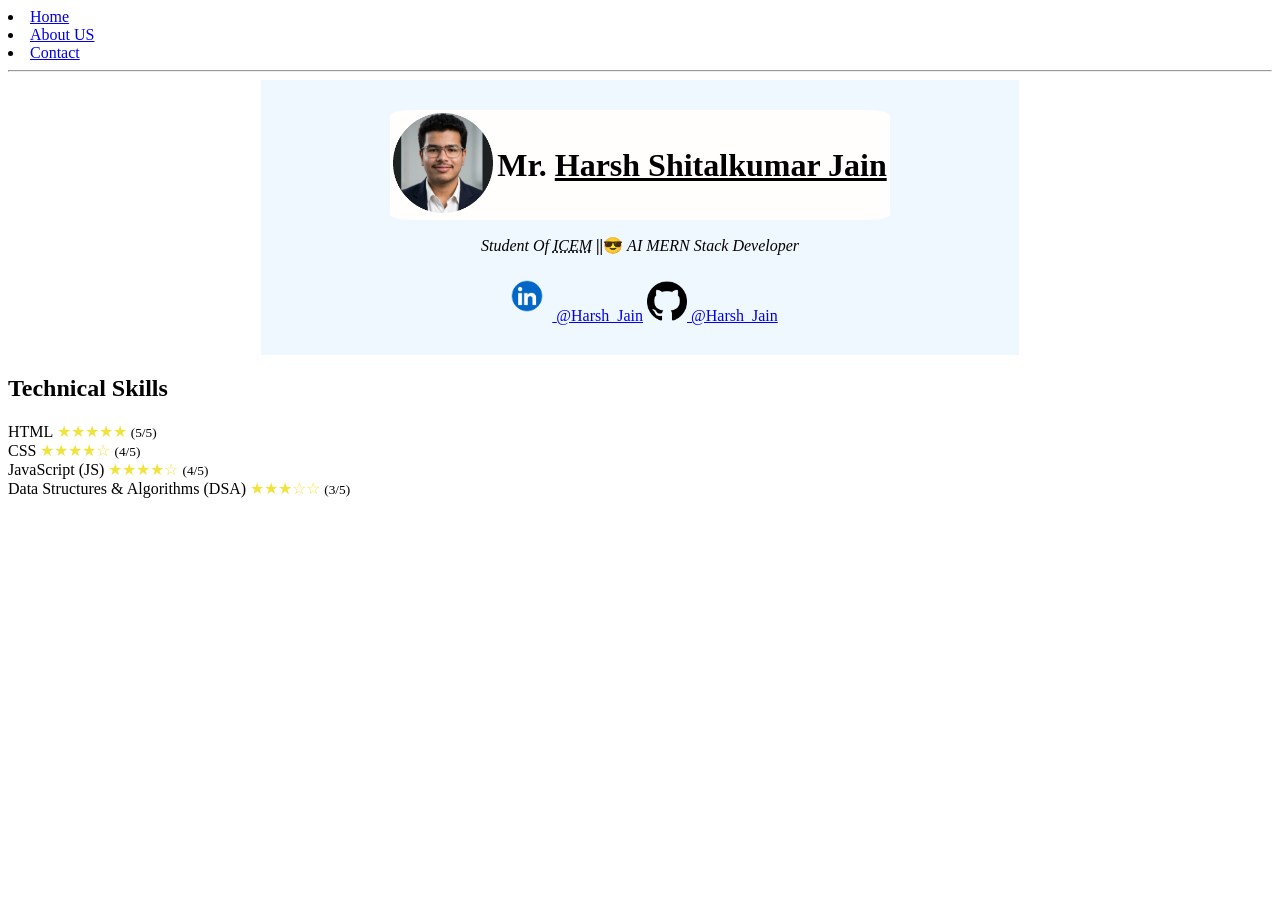
<file: index.html>
<!DOCTYPE html>
<html lang="en">
<head>
    <meta charset="UTF-8">
    <meta name="viewport" content="width=device-width, initial-scale=1.0">
    <title>Portfolio</title>
    <link rel="stylesheet" href="index.css">
</head>
<body>
    <header>
        <nav>
            <li><a href="index.html">Home</a></li>
            <li><a href="About.html">About US</a></li>
            <li><a href="contact.html">Contact</a></li>
        </nav>
    </header>
    <hr>
    
    <main>
        <div class="fmn">
            <div id="imgdiv">
                <table>
                    <tbody>
                        <tr>
                            <td><img src="images/harsh prof pic.png" height="100" width="100" alt="profile image of student"></td>
                            <td><h1><strong>Mr. </strong><u>Harsh Shitalkumar Jain</u></h1></td>
                        </tr>
                    </tbody>
                </table>
            </div>
            
            <p><em>Student Of <abbr title="Indira College OF Engineering And Managment">ICEM</abbr></em> <b>||</b>😎 <em>AI MERN Stack Developer</em></p>
            
            <section>
                <div id="contactus">
                    <a href="https://in.linkedin.com/in/harsh-jain-51571a31a"><img src="images/linkdin.webp" height="50" width="50" alt="Linkdin profile"> <span>@Harsh_Jain</span></a>
                    <a href="https://github.com/harshjain5305-hash/"><img src="images/github-logo.png" height="40" width="40" alt="Linkdin profile"> <span>@Harsh_Jain</span></a>
                </div>
            </section>
        </div>

        <!-- Added Skills Section -->
        <section id="skills-section">
            <h2>Technical Skills</h2>
            <div class="skills-container">
                <div class="skill-item">
                    <span class="skill-name">HTML</span>
                    <span class="skill-rating">★★★★★ </span><small>(5/5)</small>
                </div>
                <div class="skill-item">
                    <span class="skill-name">CSS</span>
                    <span class="skill-rating">★★★★☆ </span><small>(4/5)</small>
                </div>
                <div class="skill-item">
                    <span class="skill-name">JavaScript (JS)</span>
                    <span class="skill-rating">★★★★☆ </span><small>(4/5)</small>
                </div>
                <div class="skill-item">
                    <span class="skill-name">Data Structures & Algorithms (DSA)</span>
                    <span class="skill-rating">★★★☆☆ </span><small>(3/5)</small>
                </div>
            </div>
        </section>
    </main>
</body>
</html>
</file>
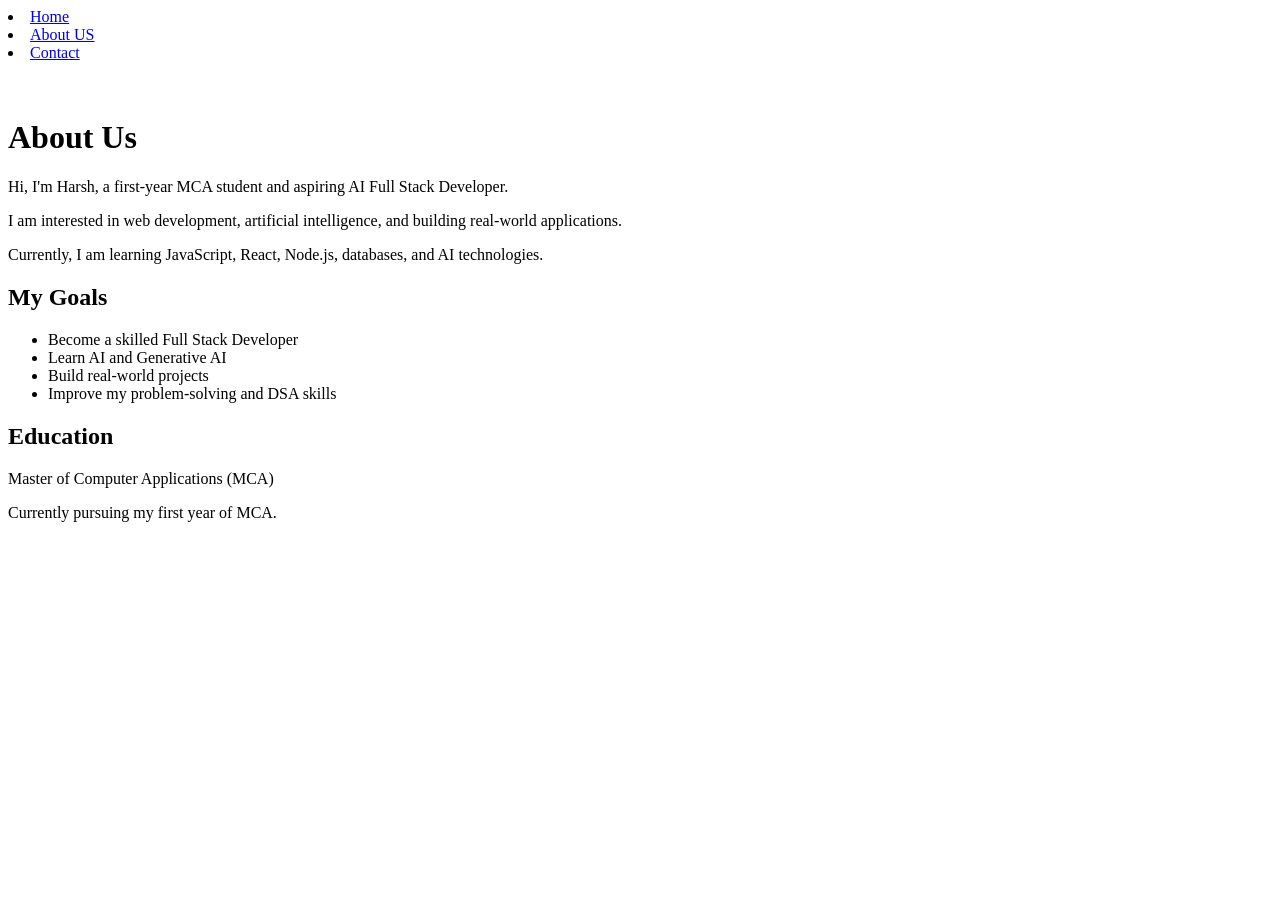
<file: About.html>
<!DOCTYPE html>
<html lang="en">
<head>
    <meta charset="UTF-8">
    <meta name="viewport" content="width=device-width, initial-scale=1.0">
    <title>About Us</title>
</head>

<body>

    <header>
        <nav>
            <li><a href="index.html">Home</a></li>
            <li><a href="About.html">About US</a></li>
            <li><a href="contact.html">Contact</a></li>
        </nav>
        <br><br>
        <h1>About Us</h1>
        
    </header>

    <main>
<section>
    
    <p>
        Hi, I'm Harsh, a first-year MCA student and aspiring
        AI Full Stack Developer.
    </p>

    <p>
        I am interested in web development, artificial intelligence,
        and building real-world applications.
    </p>

    <p>
        Currently, I am learning JavaScript, React, Node.js,
        databases, and AI technologies.
    </p>

    <h2>My Goals</h2>

    <ul>
        <li>Become a skilled Full Stack Developer</li>
        <li>Learn AI and Generative AI</li>
        <li>Build real-world projects</li>
        <li>Improve my problem-solving and DSA skills</li>
    </ul>

    <h2>Education</h2>

    <p>
        Master of Computer Applications (MCA)
    </p>

    <p>
        Currently pursuing my first year of MCA.
    </p>
</section>

</body>
</html>
</file>
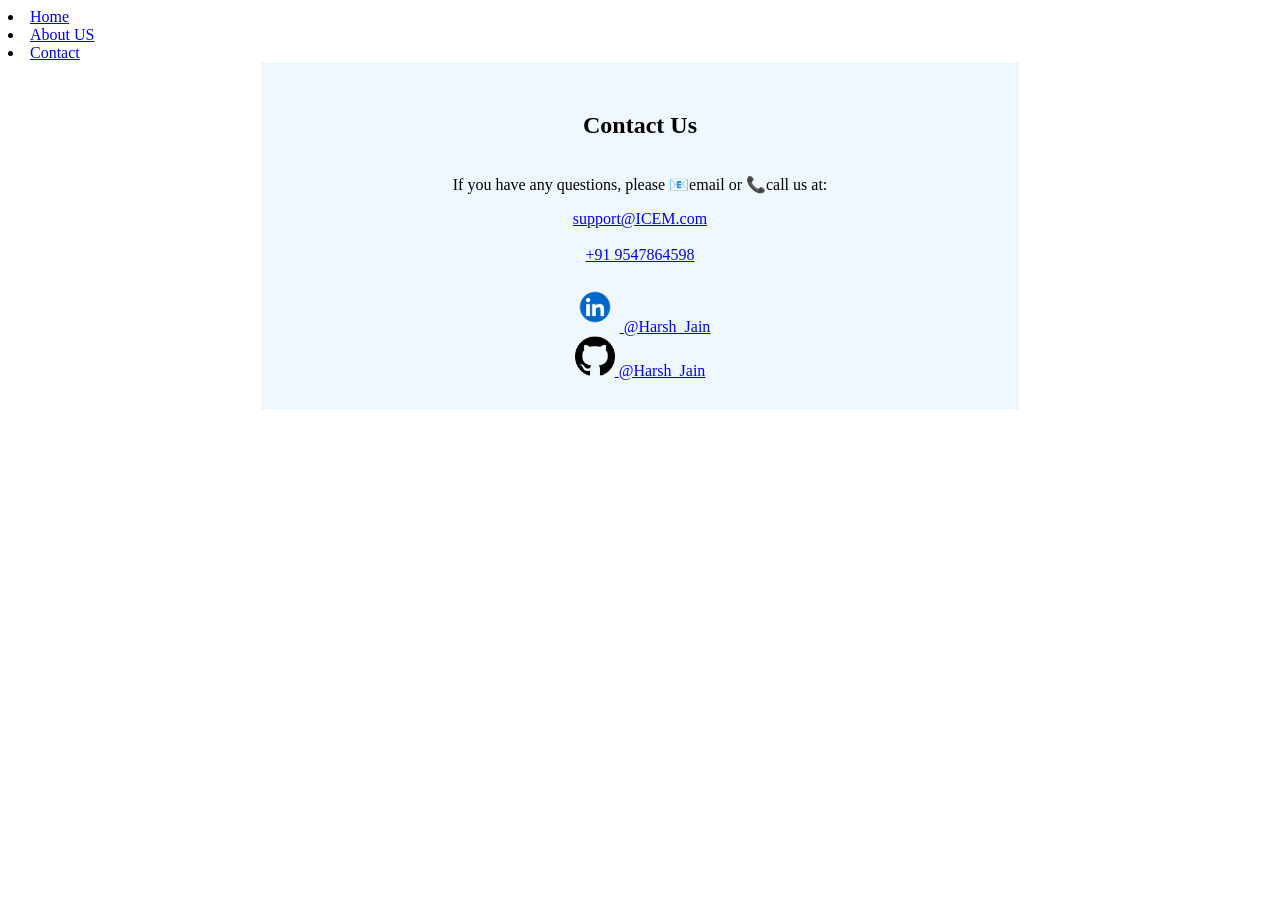
<file: contact.html>
<!DOCTYPE html>
<html lang="en">
<head>
    <meta charset="UTF-8">
    <meta name="viewport" content="width=device-width, initial-scale=1.0">
    <title>Contact Us</title>
    <link rel="stylesheet" href="contact.css">
</head>
<body>
   <header>
        <nav>
            <li><a href="index.html">Home</a></li>
            <li><a href="About.html">About US</a></li>
            <li><a href="contact.html">Contact</a></li>
        </nav>
    </header>
    
    
  <div id="contactus">
    <h2>Contact Us</h2>
    <p>If you have any questions, please 📧email or 📞call us at:</p>
    <a  href="mailto:">support@ICEM.com</a><br>
    <a  href="tel:">+91 9547864598</a>
    <br>

                    <a href="https://in.linkedin.com/in/harsh-jain-51571a31a" ><img src="images/linkdin.webp" height="50cm" width="50cm" alt="Linkdin profile"> <span>@Harsh_Jain</span></a>
                    <a href="https://github.com/harshjain5305-hash/" ><img src="images/github-logo.png" height="40cm" width="40cm" alt="Linkdin profile"> <span>@Harsh_Jain</span></a>
            </div>
</body>
</html>
</file>
<file: index.css>
*{
    box-sizing: border-box;
    
}

.fmn{
    margin: auto;
    padding: 30px;
    background-color: aliceblue;
    margin-left: 20%;
    margin-right: 20%;
    display:grid;
    text-align: center;
}
#imgdiv{
    margin: auto;
    border:1cm;
    border-color: rgb(254, 254, 254);
    border-radius: 5%;
    background-color: rgb(255, 254, 253);
    height: fit-content;
    width: fit-content;
}
section{
    margin-left: 0;
}

#contactus{
    margin: auto;
    content: initial; 
}
.skill-rating{
    color: rgb(242, 227, 60);
}
</file>
<file: contact.css>
#contactus{
      margin: auto;
    padding: 30px;
    background-color: aliceblue;
    margin-left: 20%;
    margin-right: 20%;
    display:grid;
    text-align: center;
}
</file>
